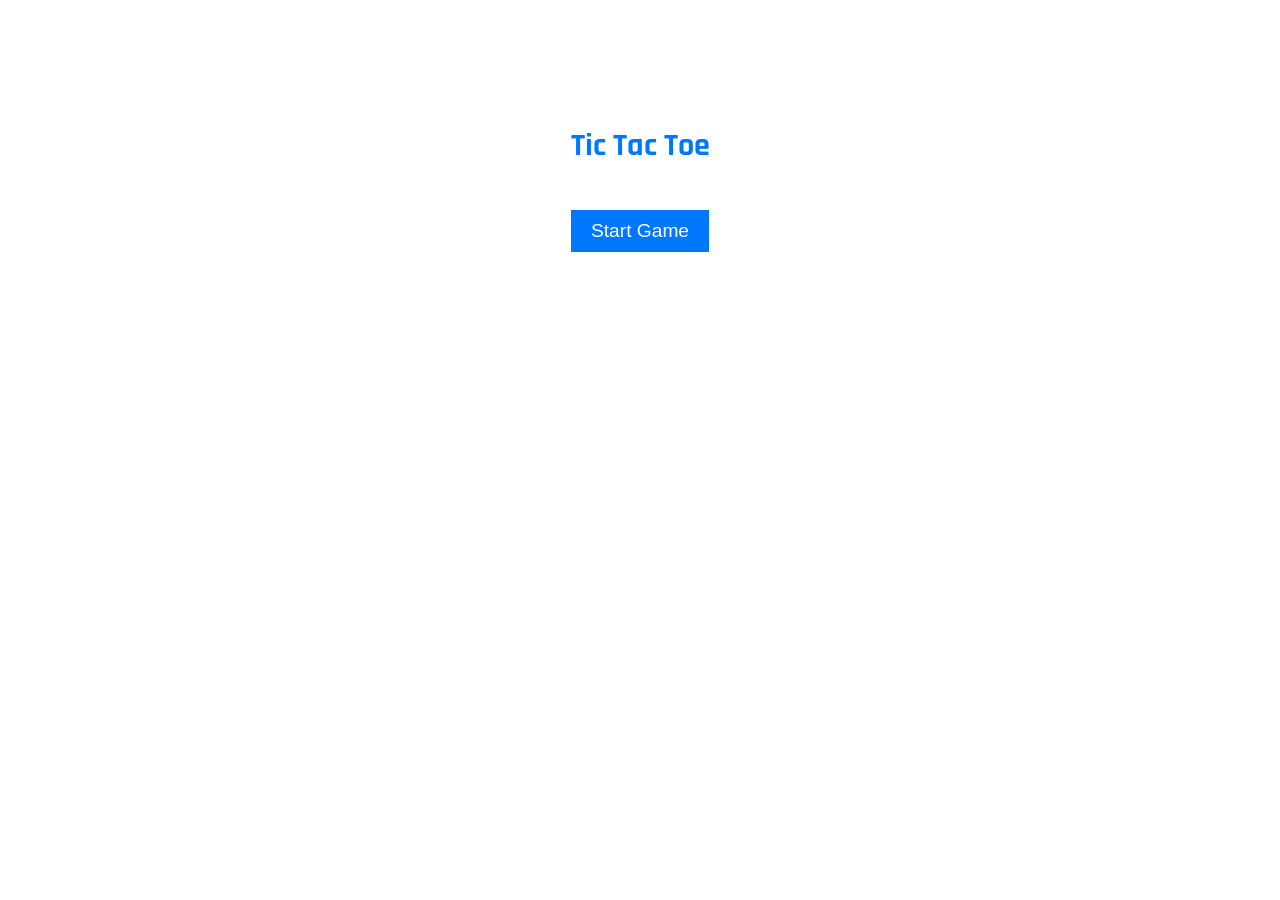
<file: index.html>
<!DOCTYPE html>
<html>
<head>
    <meta charset="UTF-8">
    <meta name="viewport" content="width=device-width, initial-scale=1.0">

    <link rel="stylesheet" href="menu.css">
    <title>Tic Tac Toe</title>
</head>
<body>
    <div id="startPage">
        <h1>Tic Tac Toe</h1>
        <a href="TicTacToe.html"><button onclick="startGame()">Start Game</button></a>
    </div>
</body>
</html>
</file>
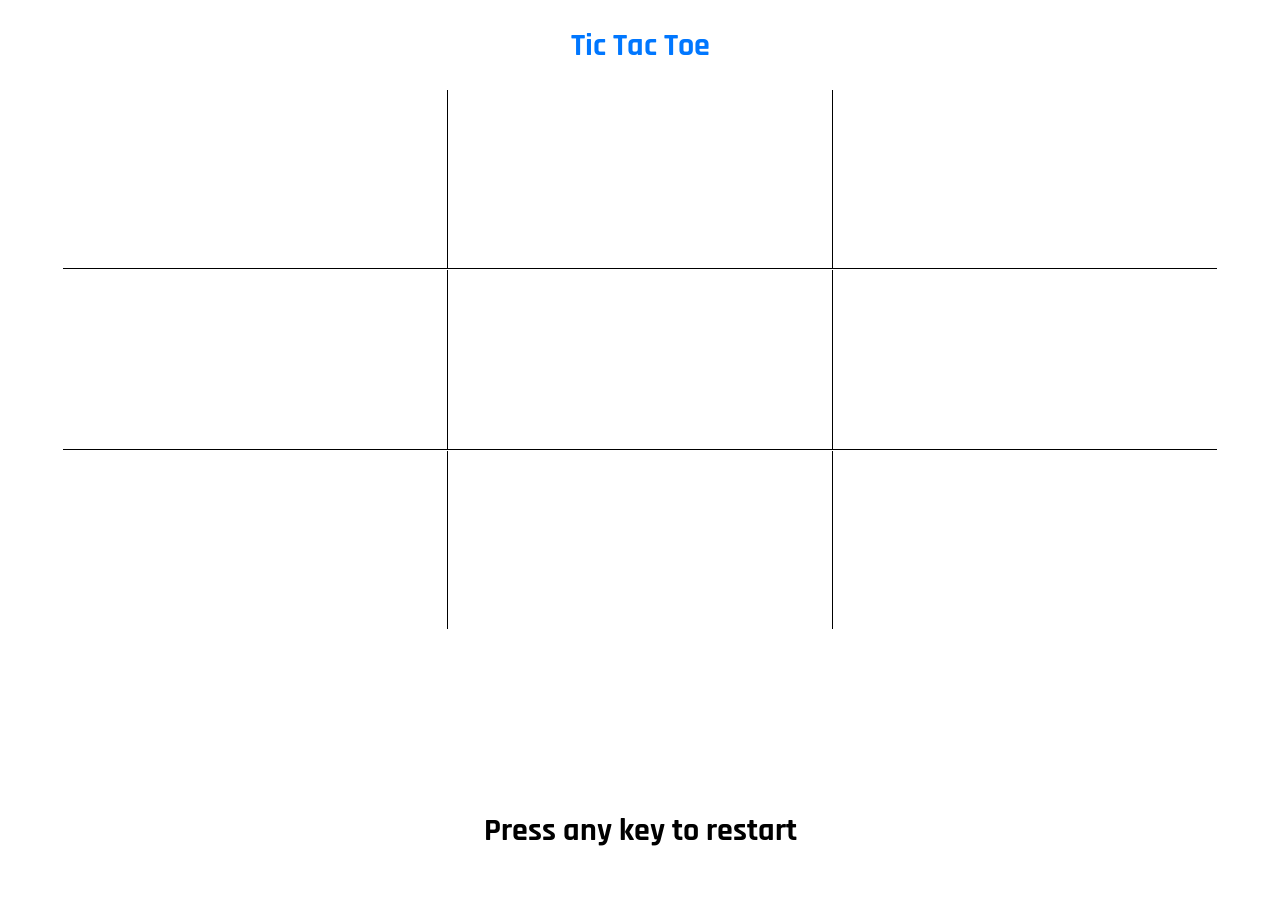
<file: TicTacToe.html>
<!DOCTYPE html>
<html>
<head>
    <meta charset="UTF-8">
    <meta name="viewport" content="width=device-width, initial-scale=1.0">

    <link rel="stylesheet" href="style.css">
    <title>Tic Tac Toe</title>
</head>
<body>
    <a id="titleLink" href="index.html"><h1>Tic Tac Toe</h1></a>
    <div id="gamePage">
        <div id="container">
            <div class="field borderBottom borderRight" id="11"></div>
            <div class="field borderBottom borderRight" id="12"></div>
            <div class="field borderBottom" id="13"></div>

            <div class="field borderBottom borderRight" id="21"></div>
            <div class="field borderBottom borderRight" id="22"></div>
            <div class="field borderBottom" id="23"></div>

            <div class="field borderRight" id="31"></div>
            <div class="field borderRight" id="32"></div>
            <div class="field" id="33"></div>
        </div>
        <div id="messageBox"></div>
        <div id="restartMessage">Press any key to restart</div>
    </div>
    <script src="JavaScript.js"></script>
</body>
</html>
</file>
<file: menu.css>
@import url('https://fonts.googleapis.com/css2?family=Rajdhani:wght@500&display=swap');

* {
	margin: 0;
}

body {
	background-color: #ffffff;
	color: #0077ff;
	font-family: 'Rajdhani', sans-serif;
}

h1 {
	height: 10vh;
    text-align: center;
	display:flex;
    align-items: center;
    justify-content: center;
}

#startMessage {

	font-size: 2em;
	position: absolute;
	color: #0077ff; 
	font-weight: bolder;
	top: 90vh;
	margin: auto; 
	width: 100%; 
	text-align: center;
    text-decoration: none;
}

#startPage {
    text-align: center;
    margin-top: 100px; 
}

#startPage h1 {
    font-size: 2em;
    color: #0077ff;
    margin-bottom: 20px;
}

#startPage button {
    font-size: 1.2em;
    padding: 10px 20px;
    background-color: #0077ff;
    color: #ffffff;
    border: none;
    cursor: pointer;
}

#startPage a {
    text-decoration: none;
    color: #ffffff;
}
</file>
<file: style.css>
@import url('https://fonts.googleapis.com/css2?family=Rajdhani:wght@500&display=swap');

* {
	margin: 0;
}

body {
	background-color: #ffffff;
	color: #0077ff;
	font-family: 'Rajdhani', sans-serif;}

.field {
	height: 33%;
	width: 30%;
	text-align: center;
	font-size: 5em;
	font-weight: bolder;
	display:flex;
    align-items: center;
    justify-content: center;
	cursor: pointer;
}

.field.x {
	color:#0077ff;
}

.field.o {
	color:#ff1100;
}

#container {
	height: 60vh;	
	display: flex;
	flex-wrap: wrap;
	justify-content: center;
	align-items: stretch;
}

.borderBottom {
	border-bottom-style: solid;
	border-bottom-color: #000000;
	border-bottom-width: 1.5px;
}

.borderRight {
	border-right-style: solid;
	border-right-color: #000000;
	border-right-width: 1.5px;
}

#messageBox {

	font-size: 6em;
	position: absolute;
	color: #000000; 
	font-weight: bolder;
	top: 75vh;
	margin: auto; 
	width: 100%; 
	text-align: center;
}

#restartMessage {

	font-size: 2em;
	position: absolute;
	color: #000000; 
	font-weight: bolder;
	top: 90vh;
	margin: auto; 
	width: 100%; 
	text-align: center;
}

#titleLink {
	text-decoration: none;
	height: 10vh;
    text-align: center;
	display:flex;
    align-items: center;
    justify-content: center;
	color: #0077ff;
}
</file>
